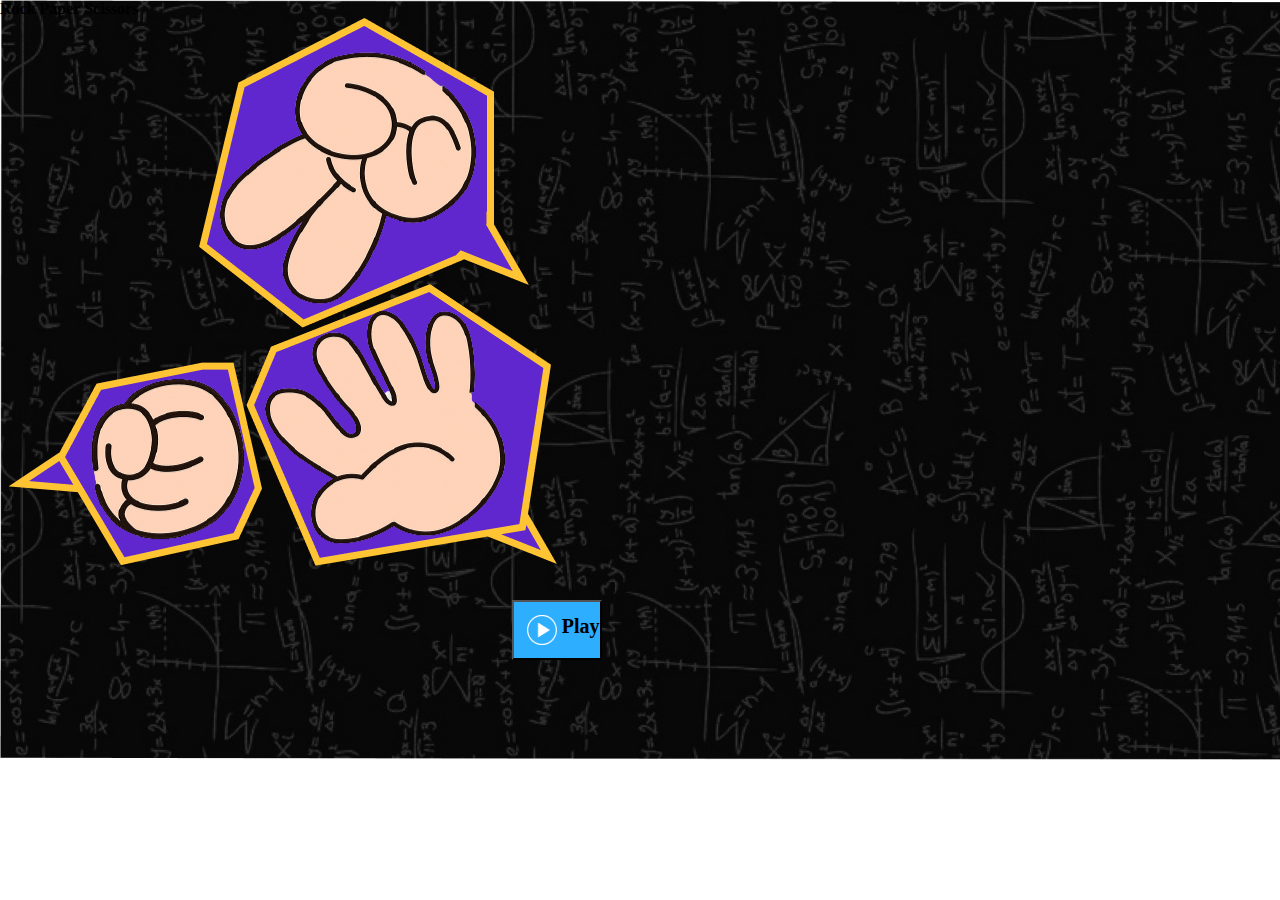
<file: index.html>
<!DOCTYPE html>
<html lang="en">
<head>
    <meta charset="UTF-8">
    <meta name="viewport" content="width=device-width, initial-scale=1.0">
    <title>Rock Paper Scissors</title>
    <link rel="stylesheet" href="styles.css">
</head>
<body>
    <div id="heading"><b>Rock Paper Scissors</b></div>
    <img id="image" src = "assets/game-image.png" alt="game-image">
    <button id="play"><img id="game" src="assets/play-button.png" alt="play-button"><b>Play</b></button>

</body>
</html>
<script src="./app.js"></script>
</file>
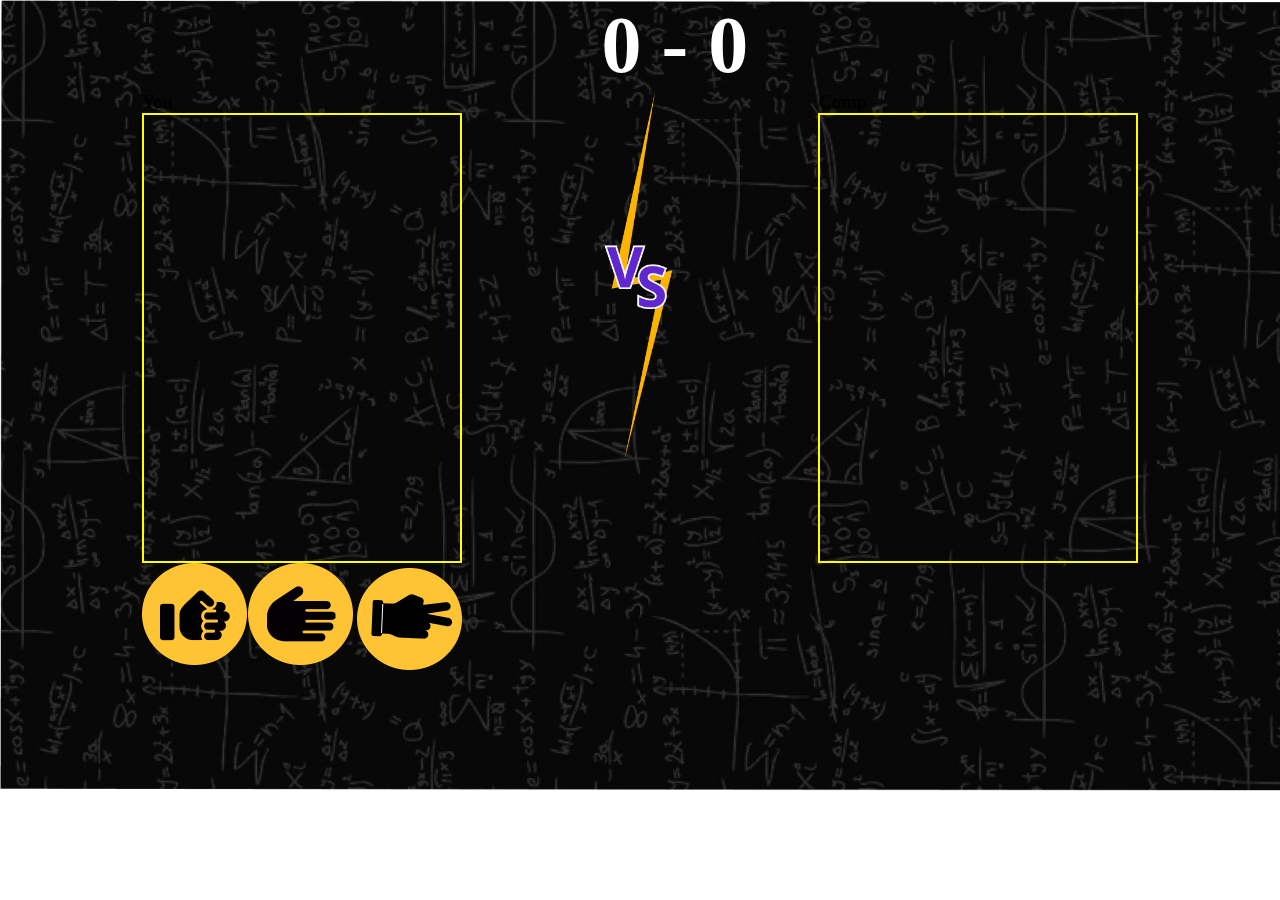
<file: game.html>
<!DOCTYPE html>
<html lang="en">
<head>
    <meta charset="UTF-8">
    <meta name="viewport" content="width=device-width, initial-scale=1.0">
    <link rel="stylesheet" href="styles.css">
    <title>Game page</title>
</head>
<body>
    <h2 id="game-score"><b>0 - 0</b></h2>
    <section>
        <div id="player">
            <h3 id="you"><b>You</b></h3>
            <div id="player-move"></div>
            <div class="images">
                <div id="rock"><img src="assets/rock-logo.png" alt="rock-logo"></div>
                <div id="paper"><img src="assets/paper-logo.png" alt="paper-logo"></div>
                <div id="scissors"><img src="assets/scissors-logo.png" alt="scissors-logo"></div>
            </div>
        </div>
        <img id="vs" src="assets/vs.png" alt="vs_symbol">   
        <div id="computer">
            <h3 id="comp"><b>Comp</b></h3>
            <div id="computer-move"></div>
        </div>
    </section>
    <div id="game-won">
        <button id="play-again">Play Again</button>
        <div id="game-result"><b>You Won The Game</b></div>
    </div>
</body>
</html>
<script src="./index.js"></script>
</file>
<file: styles.css>
* {
    margin: 0;
    padding: 0;
    box-sizing: border-box;
    font-family: Cambria, Cochin, Georgia, Times, 'Times New Roman', serif;
}

body {
    background-image: url(assets/bg.png);
    background-repeat: no-repeat;
    background-size: cover;
}

#play{
    background-color: rgb(45, 174, 255);
    margin:auto auto 100px 40%;
    display: flex;
    gap: 5px;
    font-size: 20px;
    padding: 1%;
    width: 7%;
}

#game-play {
    color: white;
    background-color: rgb(90, 37, 192);
    margin-left: 70%;
    font-size: 35px;
    height: 50px;
    width: 120px;
}

#game-heading {
    color: rgb(90, 37, 192);
    font-size: 55px;
}

section {
    display: flex;
    justify-content: space-evenly;
}

#player-move, #computer-move {
    border: 2px solid yellow;
    height: 50vh;
    width: 25vw;
}

.pictures {
    height: 40vh;
    width: 25vw;
}

#game-image {
    margin-left: 18%;
    height: 400px;
    width: 400px;
}

#game {
    height: 30px;
    width: 30px;
}

.images {
   display: flex;
   justify-content: space-between;
}

#vs {
    height: 370px;
}

#game-score {
    color: white;
    margin-left: 47vw;
    font-size: 5em;
}

#game-won {
    margin-left: 45vw;
    visibility: hidden;
}

#play-again {
    padding: 2%;
    width: 10vw;
    border-radius: 25px;
    background-color: rgb(136, 206, 238);
    font-size:20px ;
}

#game-result {
    width: 100%;
    margin: auto;
    padding: 2%;
    font-size: 30px;
}
</file>
